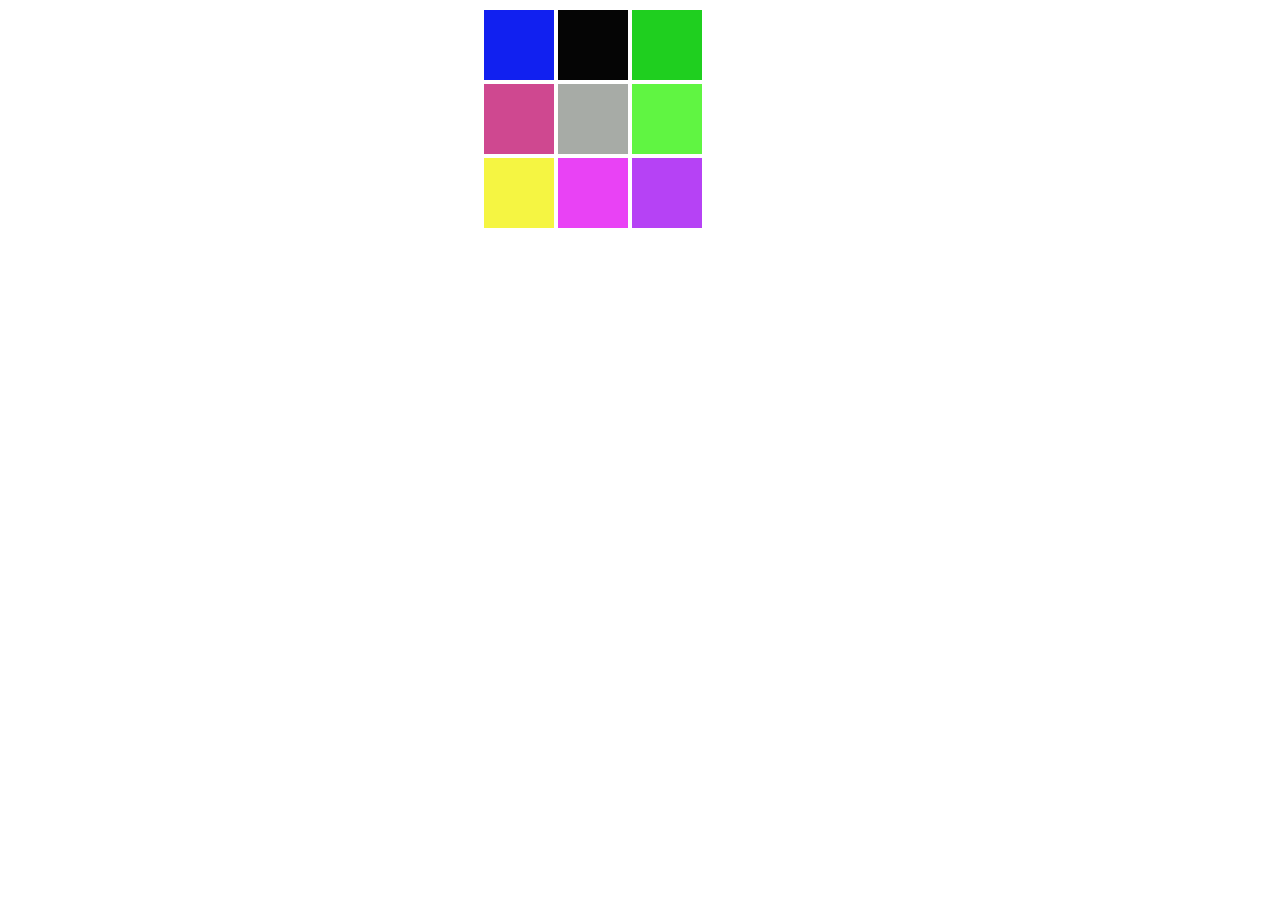
<file: Lesson2/Code/cubed-shaped-color-grid/index.html>
<!DOCTYPE html>
<html lang="en">
<head>
    <!-- Web page title -->
    <title>Color Grid</title>
</head>

<!-- Blocks of color -->

<style>

    /* Setting in the center for div */
    div{

        margin-left: auto;
        margin-right: auto;
        width: 25%;

    }

    /* Setting size for span */
    span{

        height: 70px;

        width:70px;

        margin: 2px;

    }

    /* color in firstRow first column */
    .blue{

        background-color:#1120f0;

        float: left;

    }

    /* color in firstRow secondColumn */
    .black{

        background-color:#050505;

        float: left;

    }

    /* color in firstRow thirdColumn */
    .green{

        background-color: #1fcf1f;

        float: left;

    }

    /* color in secondRow firstColumn */
    .salmon{

        background-color:#cf4890;

        clear: both;
        float: left;


    }

    /* color in secondRow secondColumn */
    .grey{

        background-color:#a7aba6;

        float: left;

    }

    /* color in secondRow thirdColumn */
    .lime{

        background-color:#60f542;

        float: left;

    }

    /* color in thirdRow firstColumn */
    .yellow{

        background-color:#f5f542;

        clear: both;
        float: left;


    }

    /* color in thirdRow secondColumn */
    .pink{

        background-color:#e942f5;

        float: left;


    }

    /* color in thirdRow thirdColumn */
    .purple{

        background-color:#b642f5;

        float: left;

    }

</style>

</head>

<div>

<!-- Id attributes -->
    <span class="blue"></span>

    <span class="black"></span>

    <span class="green"></span>

    <span class="salmon"></span>

    <span class="grey"></span>

    <span class="lime"></span>

    <span class="yellow"></span>

    <span class="pink"></span>

    <span class="purple"></span>

</div>
</body>
</html>
</file>
